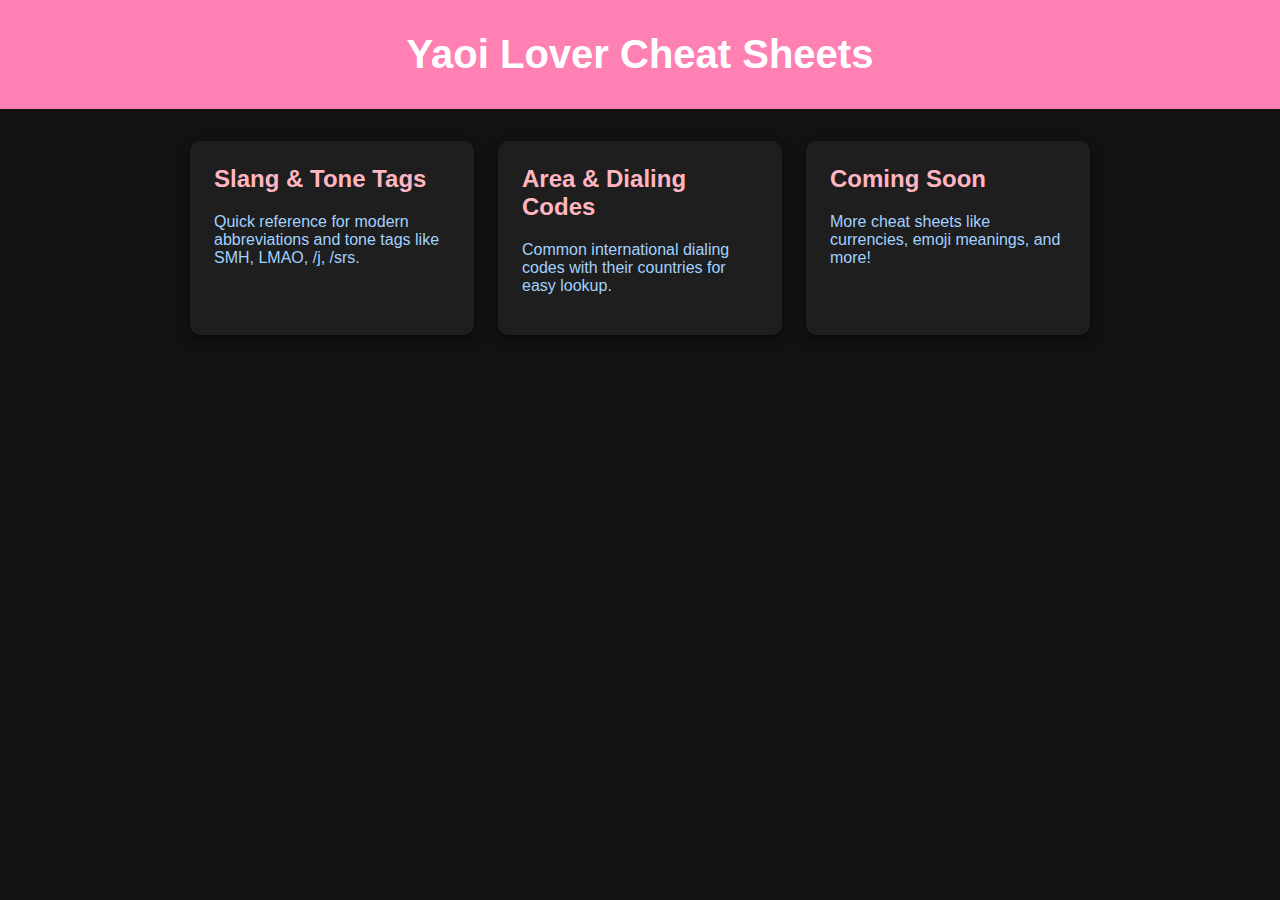
<file: index.html>
<!DOCTYPE html>
<html lang="en">

<head>

    <!-- iOS Web App Meta Tags -->
    <meta name="apple-mobile-web-app-capable" content="yes" />
    <meta name="apple-mobile-web-app-status-bar-style" content="black-translucent" />
    <meta name="apple-mobile-web-app-title" content="Yaoi Lover Cheat Sheets" />
    <link rel="apple-touch-icon" href="https://www.yuri-lover.win/pfp/yaoi.png" />

    <!-- Open Graph / Facebook -->
    <meta property="og:type" content="website">
    <meta property="og:url" content="https://www.yaoi-lover.win/"">
    <meta property="og:title" content="Yaoi Lover Cheat Sheets">
    <meta property="og:description" content="Some useful cheat sheets for everyday use.">
    <meta property="og:image" content="https://www.yuri-lover.win/pfp/yaoi.png">

    <!-- Twitter -->
    <meta property="twitter:card" content="summary">
    <meta property="twitter:url" content="https://www.yaoi-lover.win/">
    <meta property="twitter:title" content="Yaoi Lover Cheat Sheets">
    <meta property="twitter:description" content="Some useful cheat sheets for everyday use.">
    <meta property="twitter:image" content="https://www.yuri-lover.win/pfp/yaoi.png">

    <meta charset="UTF-8">
    <meta name="viewport" content="width=device-width, initial-scale=1.0">
    <title>Yaoi Lover Cheat Sheets</title>
    <link rel="stylesheet" href="style.css">
    <link rel="icon" type="image/png" href="https://www.yuri-lover.win/pfp/yaoi.png" class="profile-image">
        <meta name="theme-color" content="#aadc74" />
</head>

<body>

    <header>Yaoi Lover Cheat Sheets</header>

    <main class="homepage">

        <div class="cards-container">
            <a href="/slang" class="card">
                <h2>Slang & Tone Tags</h2>
                <p>Quick reference for modern abbreviations and tone tags like SMH, LMAO, /j, /srs.</p>
            </a>

            <a href="/area-codes" class="card">
                <h2>Area & Dialing Codes</h2>
                <p>Common international dialing codes with their countries for easy lookup.</p>
            </a>

            <!-- Future cheat sheets can be added here -->
            <a href="#" class="card">
                <h2>Coming Soon</h2>
                <p>More cheat sheets like currencies, emoji meanings, and more!</p>
            </a>
        </div>

    </main>

</body>

</html>
</file>
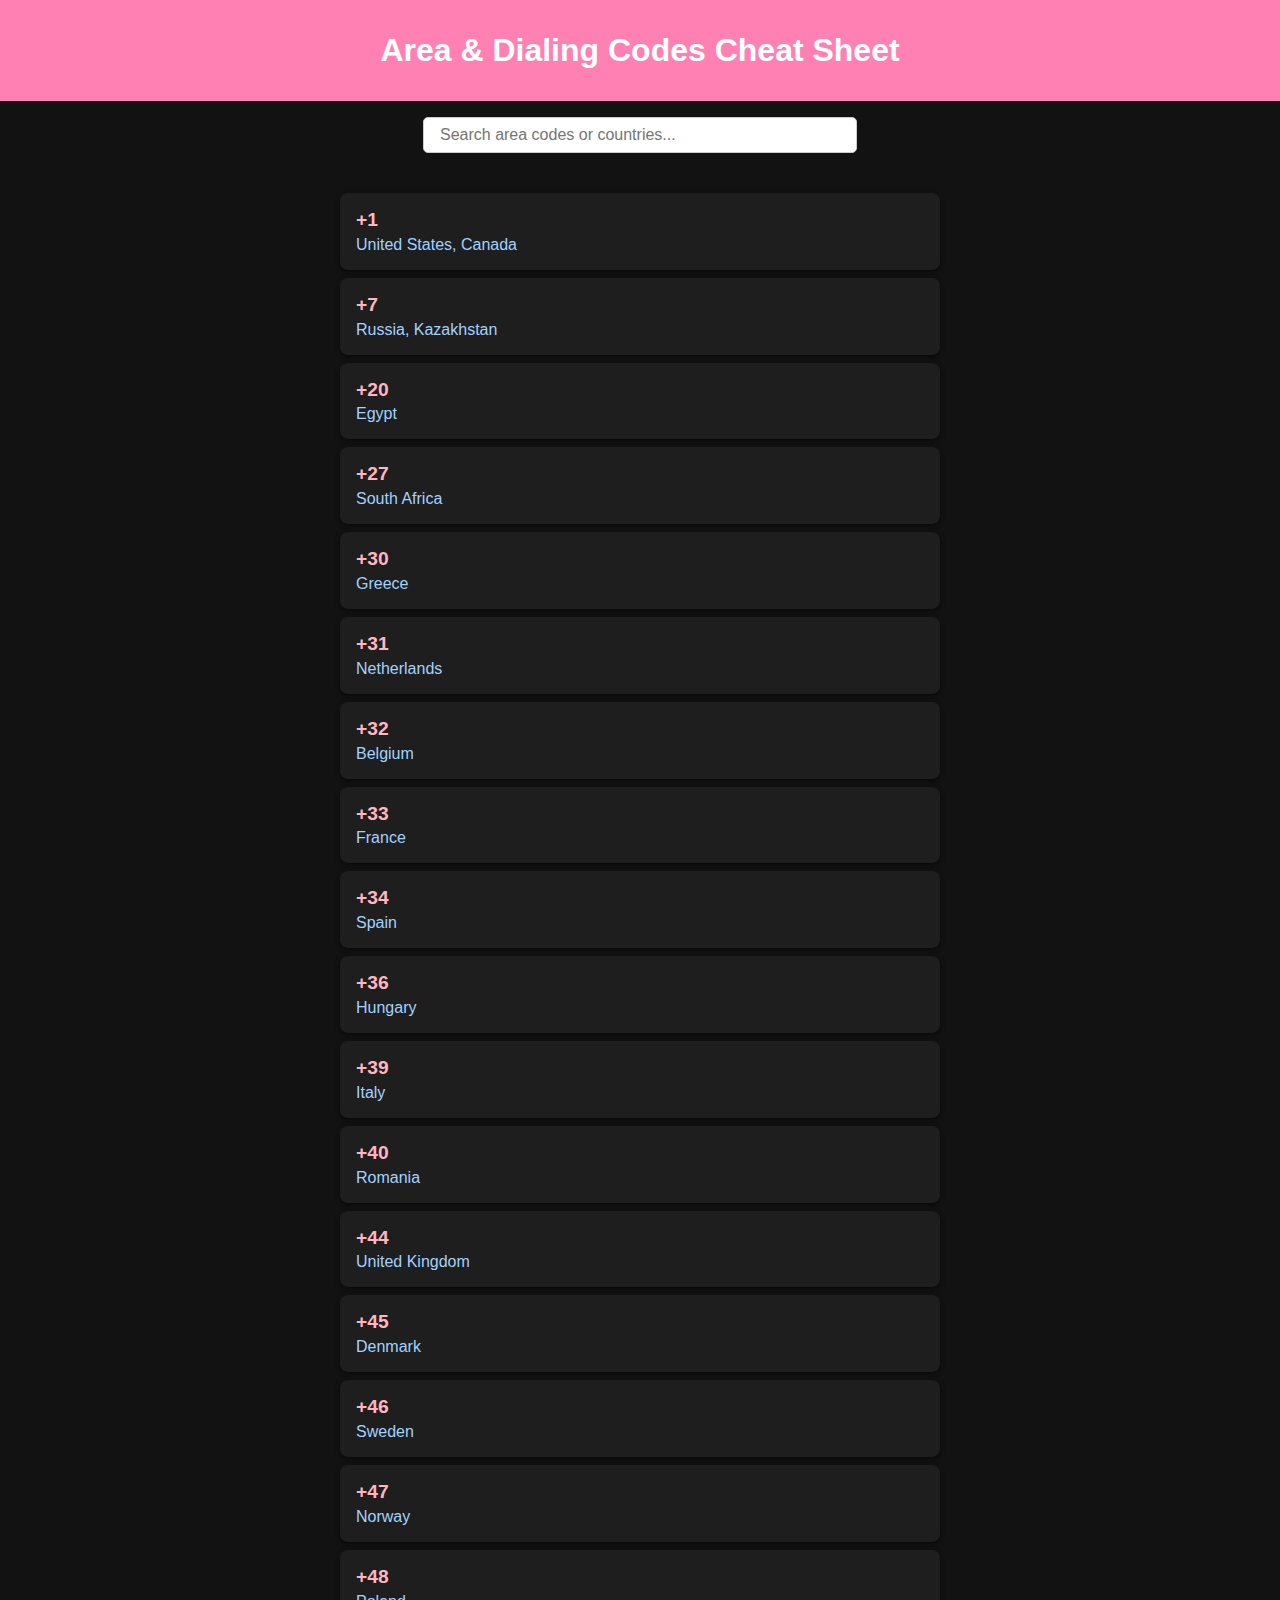
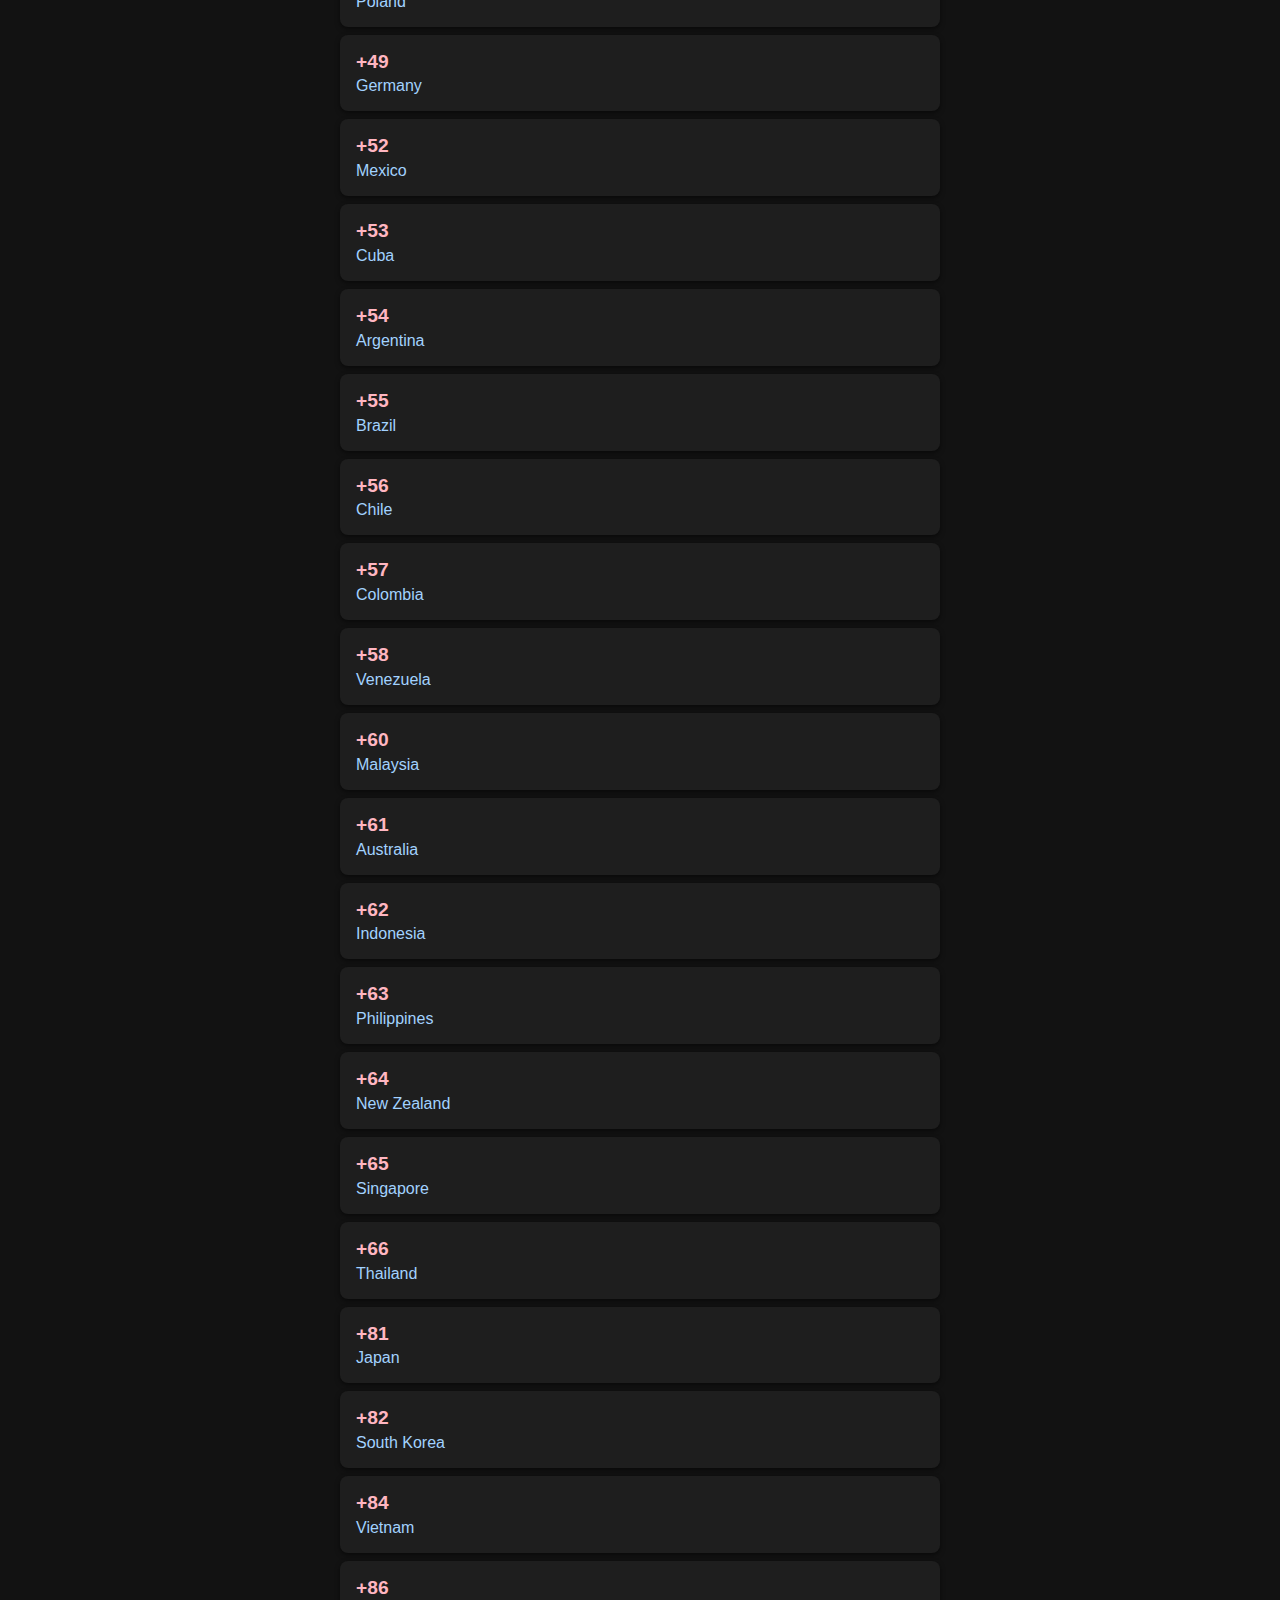
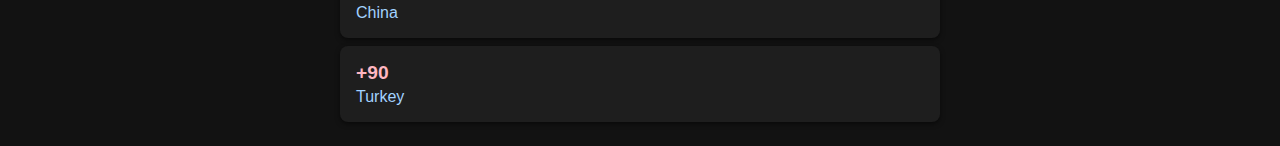
<file: area-codes/index.html>
<!DOCTYPE html>
<html lang="en">

<head>

    <!-- iOS Web App Meta Tags -->
    <meta name="apple-mobile-web-app-capable" content="yes" />
    <meta name="apple-mobile-web-app-status-bar-style" content="black-translucent" />
    <meta name="apple-mobile-web-app-title" content="Area Codes - Yaoi Lover Cheat Sheets" />
    <link rel="apple-touch-icon" href="https://www.yuri-lover.win/pfp/yaoi.png" />

    <!-- Open Graph / Facebook -->
    <meta property="og:type" content="website">
    <meta property="og:url" content="https://www.yaoi-lover.win/area-codes"">
    <meta property=" og:title" content="Area Codes - Yaoi Lover Cheat Sheets">
    <meta property="og:description" content="Some useful cheat sheets for everyday use.">
    <meta property="og:image" content="https://www.yuri-lover.win/pfp/yaoi.png">

    <!-- Twitter -->
    <meta property="twitter:card" content="summary">
    <meta property="twitter:url" content="https://www.yaoi-lover.win/area-codes">
    <meta property="twitter:title" content="Area Codes - Yaoi Lover Cheat Sheets">
    <meta property="twitter:description" content="Some useful cheat sheets for everyday use.">
    <meta property="twitter:image" content="https://www.yuri-lover.win/pfp/yaoi.png">

    <meta charset="UTF-8">
    <meta name="viewport" content="width=device-width, initial-scale=1.0">
    <title>Area Codes - Yaoi Lover Cheat Sheets</title>
    <link rel="stylesheet" href="style.css">
    <link rel="icon" type="image/png" href="https://www.yuri-lover.win/pfp/yaoi.png" class="profile-image">
    <meta name="theme-color" content="#aadc74" />

</head>

<body>

    <header>Area & Dialing Codes Cheat Sheet</header>

    <div class="search-container">
        <input type="text" id="search" placeholder="Search area codes or countries...">
    </div>

    <div class="slang-list" id="slang-list">

        <div class="slang-item">
            <h2>+1</h2>
            <p style="color:#a2d2ff;">United States, Canada</p>
        </div>
        <div class="slang-item">
            <h2>+7</h2>
            <p style="color:#a2d2ff;">Russia, Kazakhstan</p>
        </div>
        <div class="slang-item">
            <h2>+20</h2>
            <p style="color:#a2d2ff;">Egypt</p>
        </div>
        <div class="slang-item">
            <h2>+27</h2>
            <p style="color:#a2d2ff;">South Africa</p>
        </div>
        <div class="slang-item">
            <h2>+30</h2>
            <p style="color:#a2d2ff;">Greece</p>
        </div>
        <div class="slang-item">
            <h2>+31</h2>
            <p style="color:#a2d2ff;">Netherlands</p>
        </div>
        <div class="slang-item">
            <h2>+32</h2>
            <p style="color:#a2d2ff;">Belgium</p>
        </div>
        <div class="slang-item">
            <h2>+33</h2>
            <p style="color:#a2d2ff;">France</p>
        </div>
        <div class="slang-item">
            <h2>+34</h2>
            <p style="color:#a2d2ff;">Spain</p>
        </div>
        <div class="slang-item">
            <h2>+36</h2>
            <p style="color:#a2d2ff;">Hungary</p>
        </div>
        <div class="slang-item">
            <h2>+39</h2>
            <p style="color:#a2d2ff;">Italy</p>
        </div>
        <div class="slang-item">
            <h2>+40</h2>
            <p style="color:#a2d2ff;">Romania</p>
        </div>
        <div class="slang-item">
            <h2>+44</h2>
            <p style="color:#a2d2ff;">United Kingdom</p>
        </div>
        <div class="slang-item">
            <h2>+45</h2>
            <p style="color:#a2d2ff;">Denmark</p>
        </div>
        <div class="slang-item">
            <h2>+46</h2>
            <p style="color:#a2d2ff;">Sweden</p>
        </div>
        <div class="slang-item">
            <h2>+47</h2>
            <p style="color:#a2d2ff;">Norway</p>
        </div>
        <div class="slang-item">
            <h2>+48</h2>
            <p style="color:#a2d2ff;">Poland</p>
        </div>
        <div class="slang-item">
            <h2>+49</h2>
            <p style="color:#a2d2ff;">Germany</p>
        </div>
        <div class="slang-item">
            <h2>+52</h2>
            <p style="color:#a2d2ff;">Mexico</p>
        </div>
        <div class="slang-item">
            <h2>+53</h2>
            <p style="color:#a2d2ff;">Cuba</p>
        </div>
        <div class="slang-item">
            <h2>+54</h2>
            <p style="color:#a2d2ff;">Argentina</p>
        </div>
        <div class="slang-item">
            <h2>+55</h2>
            <p style="color:#a2d2ff;">Brazil</p>
        </div>
        <div class="slang-item">
            <h2>+56</h2>
            <p style="color:#a2d2ff;">Chile</p>
        </div>
        <div class="slang-item">
            <h2>+57</h2>
            <p style="color:#a2d2ff;">Colombia</p>
        </div>
        <div class="slang-item">
            <h2>+58</h2>
            <p style="color:#a2d2ff;">Venezuela</p>
        </div>
        <div class="slang-item">
            <h2>+60</h2>
            <p style="color:#a2d2ff;">Malaysia</p>
        </div>
        <div class="slang-item">
            <h2>+61</h2>
            <p style="color:#a2d2ff;">Australia</p>
        </div>
        <div class="slang-item">
            <h2>+62</h2>
            <p style="color:#a2d2ff;">Indonesia</p>
        </div>
        <div class="slang-item">
            <h2>+63</h2>
            <p style="color:#a2d2ff;">Philippines</p>
        </div>
        <div class="slang-item">
            <h2>+64</h2>
            <p style="color:#a2d2ff;">New Zealand</p>
        </div>
        <div class="slang-item">
            <h2>+65</h2>
            <p style="color:#a2d2ff;">Singapore</p>
        </div>
        <div class="slang-item">
            <h2>+66</h2>
            <p style="color:#a2d2ff;">Thailand</p>
        </div>
        <div class="slang-item">
            <h2>+81</h2>
            <p style="color:#a2d2ff;">Japan</p>
        </div>
        <div class="slang-item">
            <h2>+82</h2>
            <p style="color:#a2d2ff;">South Korea</p>
        </div>
        <div class="slang-item">
            <h2>+84</h2>
            <p style="color:#a2d2ff;">Vietnam</p>
        </div>
        <div class="slang-item">
            <h2>+86</h2>
            <p style="color:#a2d2ff;">China</p>
        </div>
        <div class="slang-item">
            <h2>+90</h2>
            <p style="color:#a2d2ff;">Turkey</p>
        </div>

    </div>

    <script src="script.js"></script>
</body>

</html>
</file>
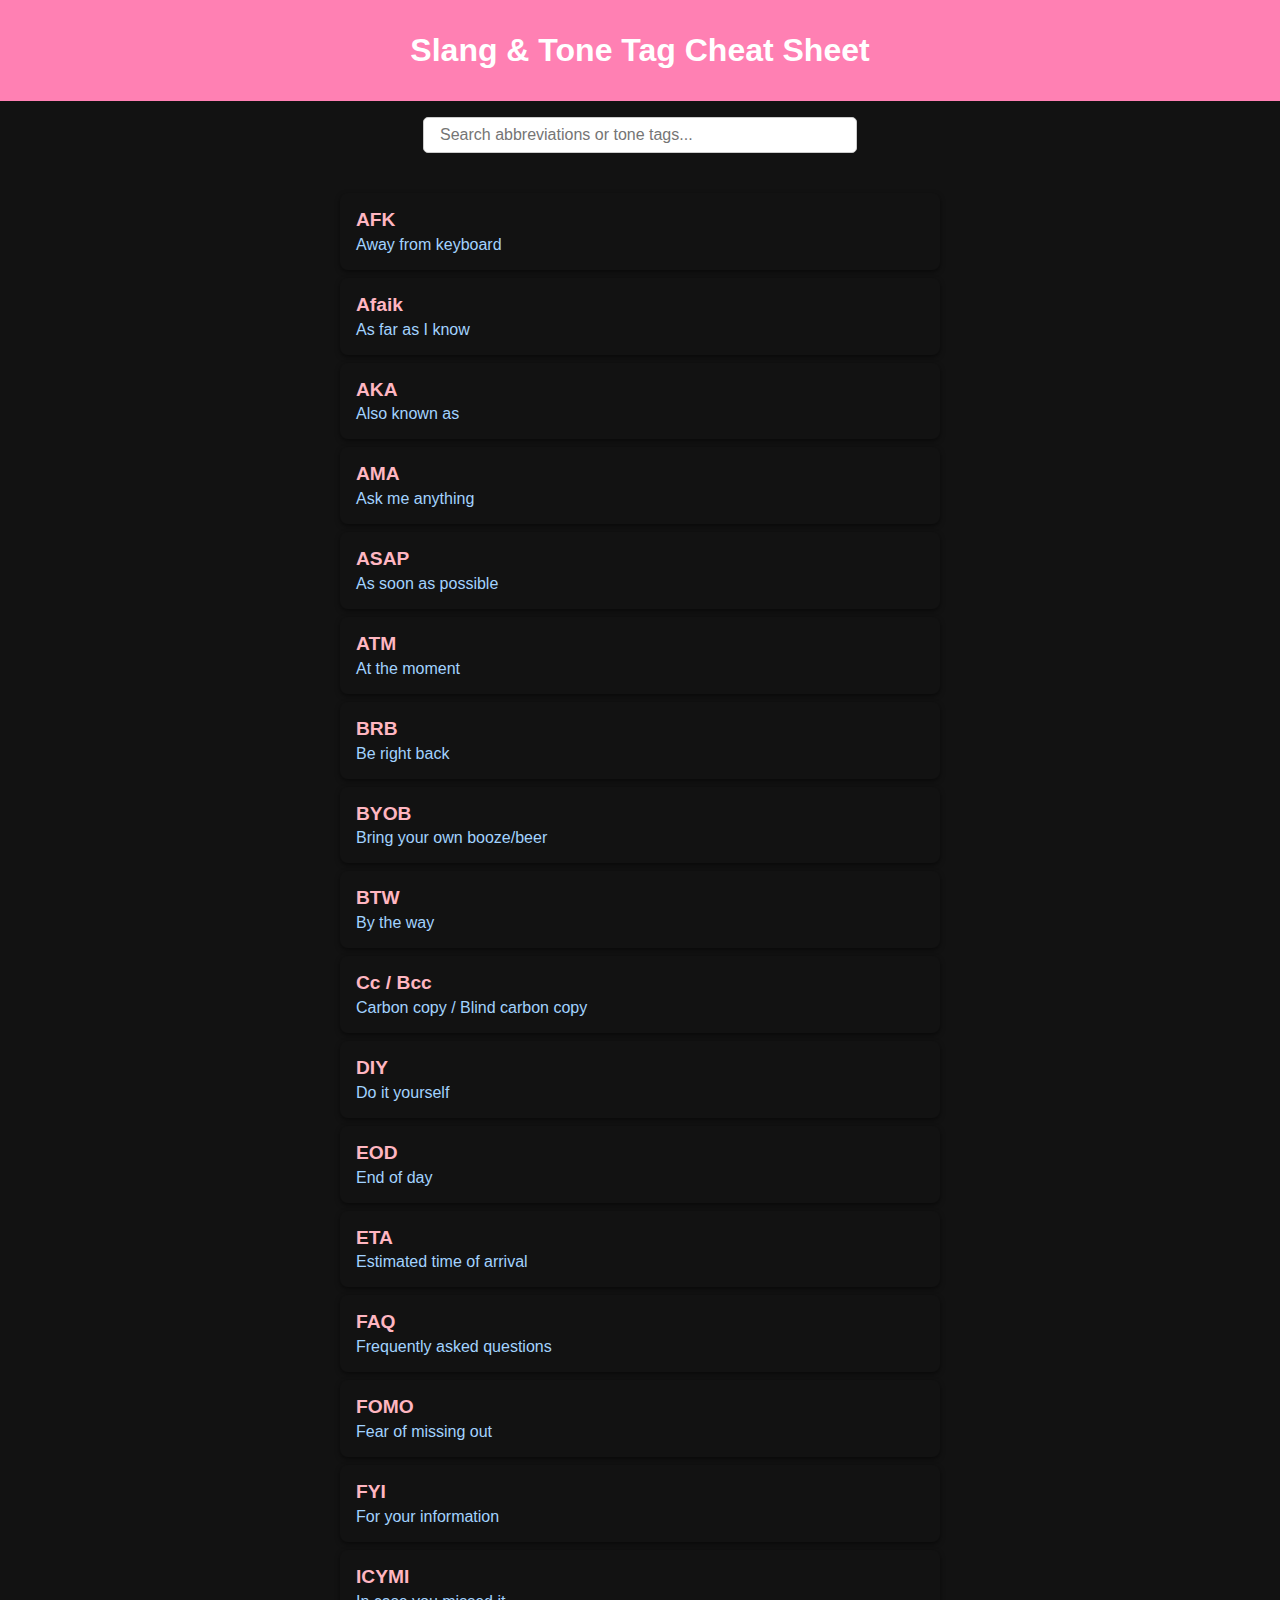
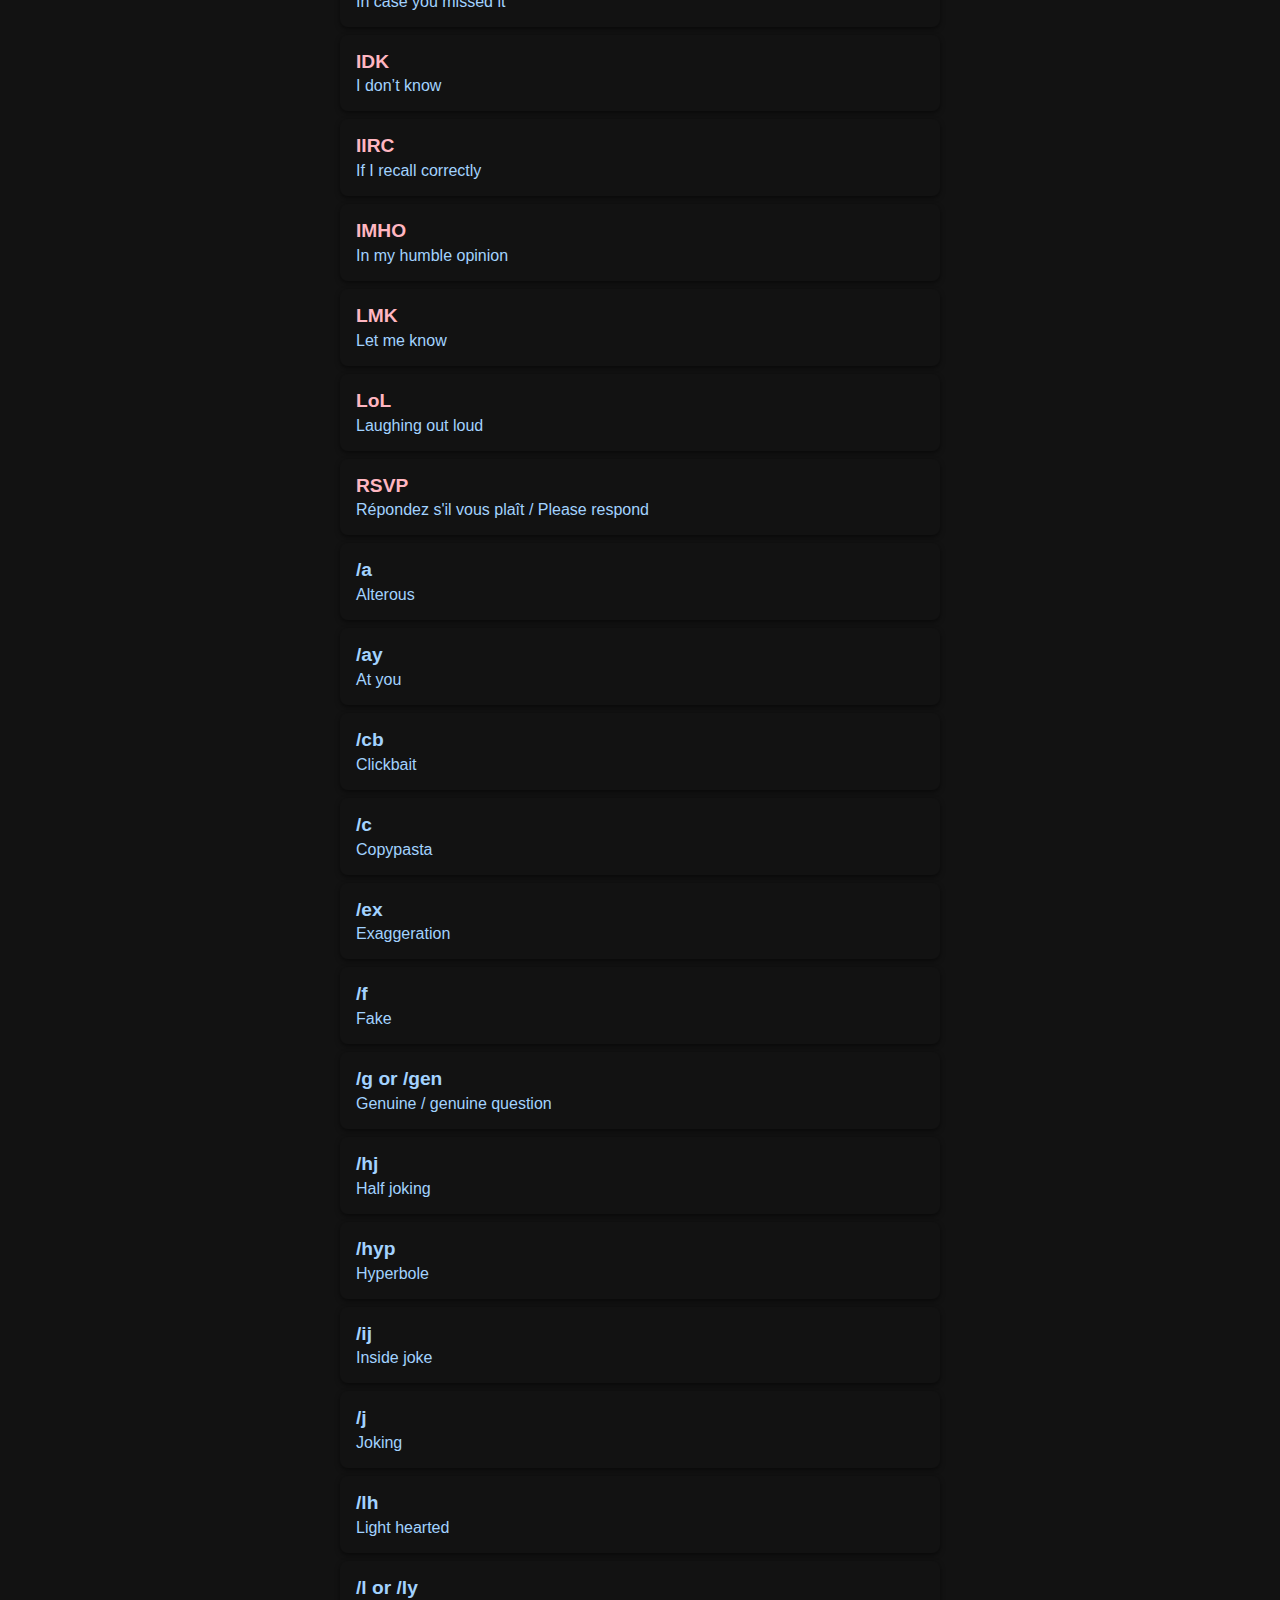
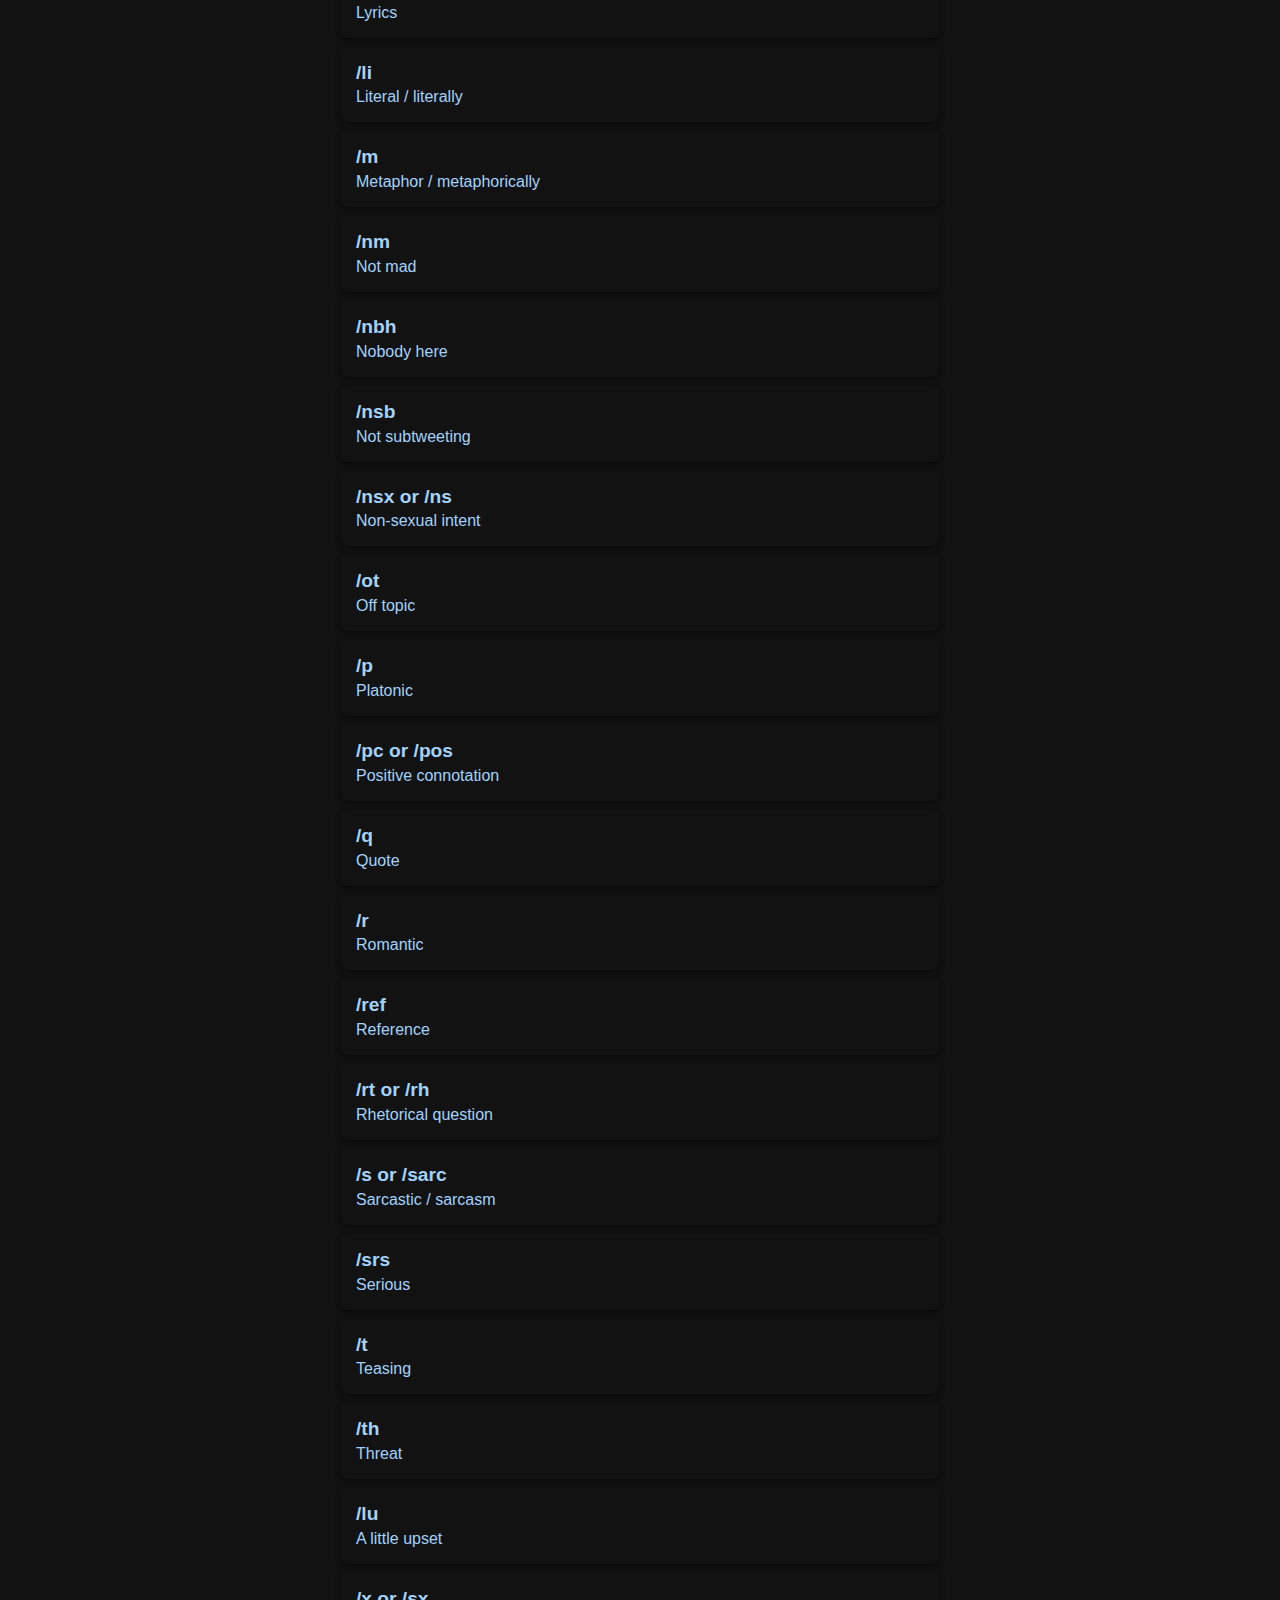
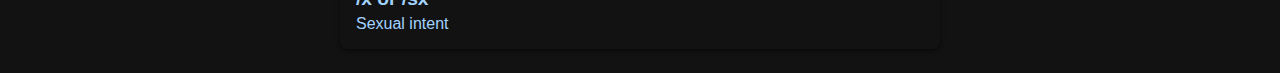
<file: slang/index.html>
<!DOCTYPE html>
<html lang="en">

<head>

  <!-- iOS Web App Meta Tags -->
  <meta name="apple-mobile-web-app-capable" content="yes" />
  <meta name="apple-mobile-web-app-status-bar-style" content="black-translucent" />
  <meta name="apple-mobile-web-app-title" content="Slang - Yaoi Lover Cheat Sheets" />
  <link rel="apple-touch-icon" href="https://www.yuri-lover.win/pfp/yaoi.png" />

  <!-- Open Graph / Facebook -->
  <meta property="og:type" content="website">
  <meta property="og:url" content="https://www.yaoi-lover.win/slang"">
    <meta property=" og:title" content="Slang - Yaoi Lover Cheat Sheets">
  <meta property="og:description" content="Some useful cheat sheets for everyday use.">
  <meta property="og:image" content="https://www.yuri-lover.win/pfp/yaoi.png">

  <!-- Twitter -->
  <meta property="twitter:card" content="summary">
  <meta property="twitter:url" content="https://www.yaoi-lover.win/slang">
  <meta property="twitter:title" content="Slang - Yaoi Lover Cheat Sheets">
  <meta property="twitter:description" content="Some useful cheat sheets for everyday use.">
  <meta property="twitter:image" content="https://www.yuri-lover.win/pfp/yaoi.png">

  <meta charset="UTF-8">
  <meta name="viewport" content="width=device-width, initial-scale=1.0">
  <title>Slang - Yaoi Lover Cheat Sheets</title>
  <link rel="stylesheet" href="style.css">
  <link rel="icon" type="image/png" href="https://www.yuri-lover.win/pfp/yaoi.png" class="profile-image">
  <meta name="theme-color" content="#aadc74" />

</head>

<body>

  <header>Slang & Tone Tag Cheat Sheet</header>

  <div class="search-container">
    <input type="text" id="search" placeholder="Search abbreviations or tone tags...">
  </div>

  <div class="slang-list" id="slang-list">

    <!-- Abbreviations -->
    <div class="slang-item">
      <h2>AFK</h2>
      <p>Away from keyboard</p>
    </div>
    <div class="slang-item">
      <h2>Afaik</h2>
      <p>As far as I know</p>
    </div>
    <div class="slang-item">
      <h2>AKA</h2>
      <p>Also known as</p>
    </div>
    <div class="slang-item">
      <h2>AMA</h2>
      <p>Ask me anything</p>
    </div>
    <div class="slang-item">
      <h2>ASAP</h2>
      <p>As soon as possible</p>
    </div>
    <div class="slang-item">
      <h2>ATM</h2>
      <p>At the moment</p>
    </div>
    <div class="slang-item">
      <h2>BRB</h2>
      <p>Be right back</p>
    </div>
    <div class="slang-item">
      <h2>BYOB</h2>
      <p>Bring your own booze/beer</p>
    </div>
    <div class="slang-item">
      <h2>BTW</h2>
      <p>By the way</p>
    </div>
    <div class="slang-item">
      <h2>Cc / Bcc</h2>
      <p>Carbon copy / Blind carbon copy</p>
    </div>
    <div class="slang-item">
      <h2>DIY</h2>
      <p>Do it yourself</p>
    </div>
    <div class="slang-item">
      <h2>EOD</h2>
      <p>End of day</p>
    </div>
    <div class="slang-item">
      <h2>ETA</h2>
      <p>Estimated time of arrival</p>
    </div>
    <div class="slang-item">
      <h2>FAQ</h2>
      <p>Frequently asked questions</p>
    </div>
    <div class="slang-item">
      <h2>FOMO</h2>
      <p>Fear of missing out</p>
    </div>
    <div class="slang-item">
      <h2>FYI</h2>
      <p>For your information</p>
    </div>
    <div class="slang-item">
      <h2>ICYMI</h2>
      <p>In case you missed it</p>
    </div>
    <div class="slang-item">
      <h2>IDK</h2>
      <p>I don’t know</p>
    </div>
    <div class="slang-item">
      <h2>IIRC</h2>
      <p>If I recall correctly</p>
    </div>
    <div class="slang-item">
      <h2>IMHO</h2>
      <p>In my humble opinion</p>
    </div>
    <div class="slang-item">
      <h2>LMK</h2>
      <p>Let me know</p>
    </div>
    <div class="slang-item">
      <h2>LoL</h2>
      <p>Laughing out loud</p>
    </div>
    <div class="slang-item">
      <h2>RSVP</h2>
      <p>Répondez s'il vous plaît / Please respond</p>
    </div>

    <!-- Tone Tags -->
    <div class="slang-item">
      <h2 style="color:#a2d2ff;">/a</h2>
      <p>Alterous</p>
    </div>
    <div class="slang-item">
      <h2 style="color:#a2d2ff;">/ay</h2>
      <p>At you</p>
    </div>
    <div class="slang-item">
      <h2 style="color:#a2d2ff;">/cb</h2>
      <p>Clickbait</p>
    </div>
    <div class="slang-item">
      <h2 style="color:#a2d2ff;">/c</h2>
      <p>Copypasta</p>
    </div>
    <div class="slang-item">
      <h2 style="color:#a2d2ff;">/ex</h2>
      <p>Exaggeration</p>
    </div>
    <div class="slang-item">
      <h2 style="color:#a2d2ff;">/f</h2>
      <p>Fake</p>
    </div>
    <div class="slang-item">
      <h2 style="color:#a2d2ff;">/g or /gen</h2>
      <p>Genuine / genuine question</p>
    </div>
    <div class="slang-item">
      <h2 style="color:#a2d2ff;">/hj</h2>
      <p>Half joking</p>
    </div>
    <div class="slang-item">
      <h2 style="color:#a2d2ff;">/hyp</h2>
      <p>Hyperbole</p>
    </div>
    <div class="slang-item">
      <h2 style="color:#a2d2ff;">/ij</h2>
      <p>Inside joke</p>
    </div>
    <div class="slang-item">
      <h2 style="color:#a2d2ff;">/j</h2>
      <p>Joking</p>
    </div>
    <div class="slang-item">
      <h2 style="color:#a2d2ff;">/lh</h2>
      <p>Light hearted</p>
    </div>
    <div class="slang-item">
      <h2 style="color:#a2d2ff;">/l or /ly</h2>
      <p>Lyrics</p>
    </div>
    <div class="slang-item">
      <h2 style="color:#a2d2ff;">/li</h2>
      <p>Literal / literally</p>
    </div>
    <div class="slang-item">
      <h2 style="color:#a2d2ff;">/m</h2>
      <p>Metaphor / metaphorically</p>
    </div>
    <div class="slang-item">
      <h2 style="color:#a2d2ff;">/nm</h2>
      <p>Not mad</p>
    </div>
    <div class="slang-item">
      <h2 style="color:#a2d2ff;">/nbh</h2>
      <p>Nobody here</p>
    </div>
    <div class="slang-item">
      <h2 style="color:#a2d2ff;">/nsb</h2>
      <p>Not subtweeting</p>
    </div>
    <div class="slang-item">
      <h2 style="color:#a2d2ff;">/nsx or /ns</h2>
      <p>Non-sexual intent</p>
    </div>
    <div class="slang-item">
      <h2 style="color:#a2d2ff;">/ot</h2>
      <p>Off topic</p>
    </div>
    <div class="slang-item">
      <h2 style="color:#a2d2ff;">/p</h2>
      <p>Platonic</p>
    </div>
    <div class="slang-item">
      <h2 style="color:#a2d2ff;">/pc or /pos</h2>
      <p>Positive connotation</p>
    </div>
    <div class="slang-item">
      <h2 style="color:#a2d2ff;">/q</h2>
      <p>Quote</p>
    </div>
    <div class="slang-item">
      <h2 style="color:#a2d2ff;">/r</h2>
      <p>Romantic</p>
    </div>
    <div class="slang-item">
      <h2 style="color:#a2d2ff;">/ref</h2>
      <p>Reference</p>
    </div>
    <div class="slang-item">
      <h2 style="color:#a2d2ff;">/rt or /rh</h2>
      <p>Rhetorical question</p>
    </div>
    <div class="slang-item">
      <h2 style="color:#a2d2ff;">/s or /sarc</h2>
      <p>Sarcastic / sarcasm</p>
    </div>
    <div class="slang-item">
      <h2 style="color:#a2d2ff;">/srs</h2>
      <p>Serious</p>
    </div>
    <div class="slang-item">
      <h2 style="color:#a2d2ff;">/t</h2>
      <p>Teasing</p>
    </div>
    <div class="slang-item">
      <h2 style="color:#a2d2ff;">/th</h2>
      <p>Threat</p>
    </div>
    <div class="slang-item">
      <h2 style="color:#a2d2ff;">/lu</h2>
      <p>A little upset</p>
    </div>
    <div class="slang-item">
      <h2 style="color:#a2d2ff;">/x or /sx</h2>
      <p>Sexual intent</p>
    </div>

  </div>

  <script src="script.js"></script>
</body>

</html>
</file>
<file: style.css>
/* Comic Code font declarations */
@font-face {
  font-family: 'Comic Code';
  src: url('https://www.doughmination.win/fonts/ComicCode-Regular_2022-05-24-151938_hsmz.woff2') format('woff2'),
    url('https://www.doughmination.win/fonts/ComicCode-Regular_2022-05-24-151938_hsmz.woff') format('woff');
  font-weight: 400;
  font-style: normal;
}

@font-face {
  font-family: 'Comic Code';
  src: url('https://www.doughmination.win/fonts/ComicCode-Italic_2022-05-24-151939_rdtu.woff2') format('woff2'),
    url('https://www.doughmination.win/fonts/ComicCode-Italic_2022-05-24-151939_rdtu.woff') format('woff');
  font-weight: 400;
  font-style: italic;
}

@font-face {
  font-family: 'Comic Code';
  src: url('https://www.doughmination.win/fonts/ComicCode-Medium_2022-05-24-151941_ugqm.woff2') format('woff2'),
    url('https://www.doughmination.win/fonts/ComicCode-Medium_2022-05-24-151941_ugqm.woff') format('woff');
  font-weight: 500;
  font-style: normal;
}

@font-face {
  font-family: 'Comic Code';
  src: url('https://www.doughmination.win/fonts/ComicCode-Bold_2022-05-24-152309_zqkm.woff2') format('woff2'),
    url('https://www.doughmination.win/fonts/ComicCode-Bold_2022-05-24-152309_zqkm.woff') format('woff');
  font-weight: 700;
  font-style: normal;
}

body {
  font-family: 'Comic Code', sans-serif;
  background-color: #121212;
  /* dark background */
  color: #e0e0e0;
  /* light gray for general text */
  margin: 0;
  padding: 0;
}

header {
  background-color: #ff80b3;
  /* baby pink header stays */
  color: white;
  text-align: center;
  padding: 2rem 0;
  font-size: 2.5rem;
  font-weight: bold;
}

.homepage {
  display: flex;
  justify-content: center;
  padding: 2rem 1rem;
}

.cards-container {
  display: grid;
  gap: 1.5rem;
  max-width: 900px;
  width: 100%;
  grid-template-columns: repeat(auto-fit, minmax(250px, 1fr));
}

.card {
  background: #1e1e1e;
  /* dark card background */
  border-radius: 10px;
  padding: 1.5rem;
  text-decoration: none;
  color: #e0e0e0;
  box-shadow: 0 4px 10px rgba(0, 0, 0, 0.5);
  transition: transform 0.2s, box-shadow 0.2s;
}

.card:hover {
  transform: translateY(-5px);
  box-shadow: 0 6px 15px rgba(0, 0, 0, 0.7);
}

.card h2 {
  color: #ffb6c1;
  /* baby pink */
  margin-top: 0;
}

.card p {
  color: #a2d2ff;
  /* baby blue */
  margin-top: 0.5rem;
}
</file>
<file: area-codes/style.css>
/* Comic Code font declarations */
@font-face {
    font-family: 'Comic Code';
    src: url('https://www.doughmination.win/fonts/ComicCode-Regular_2022-05-24-151938_hsmz.woff2') format('woff2'),
        url('https://www.doughmination.win/fonts/ComicCode-Regular_2022-05-24-151938_hsmz.woff') format('woff');
    font-weight: 400;
    font-style: normal;
}

@font-face {
    font-family: 'Comic Code';
    src: url('https://www.doughmination.win/fonts/ComicCode-Italic_2022-05-24-151939_rdtu.woff2') format('woff2'),
        url('https://www.doughmination.win/fonts/ComicCode-Italic_2022-05-24-151939_rdtu.woff') format('woff');
    font-weight: 400;
    font-style: italic;
}

@font-face {
    font-family: 'Comic Code';
    src: url('https://www.doughmination.win/fonts/ComicCode-Medium_2022-05-24-151941_ugqm.woff2') format('woff2'),
        url('https://www.doughmination.win/fonts/ComicCode-Medium_2022-05-24-151941_ugqm.woff') format('woff');
    font-weight: 500;
    font-style: normal;
}

@font-face {
    font-family: 'Comic Code';
    src: url('https://www.doughmination.win/fonts/ComicCode-Bold_2022-05-24-152309_zqkm.woff2') format('woff2'),
        url('https://www.doughmination.win/fonts/ComicCode-Bold_2022-05-24-152309_zqkm.woff') format('woff');
    font-weight: 700;
    font-style: normal;
}

body {
    font-family: 'Comic Code', sans-serif;
    background-color: #121212;
    color: #e0e0e0;
    margin: 0;
    padding: 0;
}

header {
    background-color: #ff80b3;
    color: white;
    text-align: center;
    padding: 2rem 0;
    font-size: 2rem;
    font-weight: bold;
}

.search-container {
    text-align: center;
    margin: 1rem 0;
}

.search-container input {
    padding: 0.5rem 1rem;
    font-size: 1rem;
    width: 80%;
    max-width: 400px;
    border-radius: 5px;
    border: 1px solid #ccc;
}

.slang-list {
    max-width: 600px;
    margin: 0 auto;
    padding: 1rem;
}

.slang-item {
    background: #1e1e1e;
    margin: 0.5rem 0;
    padding: 1rem;
    border-radius: 8px;
    box-shadow: 0 2px 5px rgba(0, 0, 0, 0.5);
    transition: transform 0.2s;
}

.slang-item:hover {
    transform: scale(1.02);
}

.slang-item h2 {
    margin: 0;
    font-size: 1.2rem;
    color: #ffb6c1;
    /* baby pink for code */
}

.slang-item p {
    margin: 0.3rem 0 0 0;
    color: #a2d2ff;
    /* baby blue for country names */
}
</file>
<file: slang/style.css>
/* Comic Code font declarations */
@font-face {
  font-family: 'Comic Code';
  src: url('https://www.doughmination.win/fonts/ComicCode-Regular_2022-05-24-151938_hsmz.woff2') format('woff2'),
    url('https://www.doughmination.win/fonts/ComicCode-Regular_2022-05-24-151938_hsmz.woff') format('woff');
  font-weight: 400;
  font-style: normal;
}

@font-face {
  font-family: 'Comic Code';
  src: url('https://www.doughmination.win/fonts/ComicCode-Italic_2022-05-24-151939_rdtu.woff2') format('woff2'),
    url('https://www.doughmination.win/fonts/ComicCode-Italic_2022-05-24-151939_rdtu.woff') format('woff');
  font-weight: 400;
  font-style: italic;
}

@font-face {
  font-family: 'Comic Code';
  src: url('https://www.doughmination.win/fonts/ComicCode-Medium_2022-05-24-151941_ugqm.woff2') format('woff2'),
    url('https://www.doughmination.win/fonts/ComicCode-Medium_2022-05-24-151941_ugqm.woff') format('woff');
  font-weight: 500;
  font-style: normal;
}

@font-face {
  font-family: 'Comic Code';
  src: url('https://www.doughmination.win/fonts/ComicCode-Bold_2022-05-24-152309_zqkm.woff2') format('woff2'),
    url('https://www.doughmination.win/fonts/ComicCode-Bold_2022-05-24-152309_zqkm.woff') format('woff');
  font-weight: 700;
  font-style: normal;
}

body {
  font-family: 'Comic Code', sans-serif;
  background-color: #121212;
  color: #e0e0e0;
  margin: 0;
  padding: 0;
}

header {
  background-color: #ff80b3;
  color: white;
  text-align: center;
  padding: 2rem 0;
  font-size: 2rem;
  font-weight: bold;
}

.search-container {
  text-align: center;
  margin: 1rem 0;
}

.search-container input {
  padding: 0.5rem 1rem;
  font-size: 1rem;
  width: 80%;
  max-width: 400px;
  border-radius: 5px;
  border: 1px solid #ccc;
}

.slang-list {
  max-width: 600px;
  margin: 0 auto;
  padding: 1rem;
}

.slang-item {
  background: 1e1e1e;
  margin: 0.5rem 0;
  padding: 1rem;
  border-radius: 8px;
  box-shadow: 0 2px 5px rgba(0, 0, 0, 0.5);
  transition: transform 0.2s;
}

.slang-item:hover {
  transform: scale(1.02);
}

.slang-item h2 {
  margin: 0;
  font-size: 1.2rem;
  color: #ffb6c1;
  /* baby pink for abbreviations */
}

.slang-item p {
  margin: 0.3rem 0 0 0;
  color: #a2d2ff;
  /* baby blue */
}
</file>
